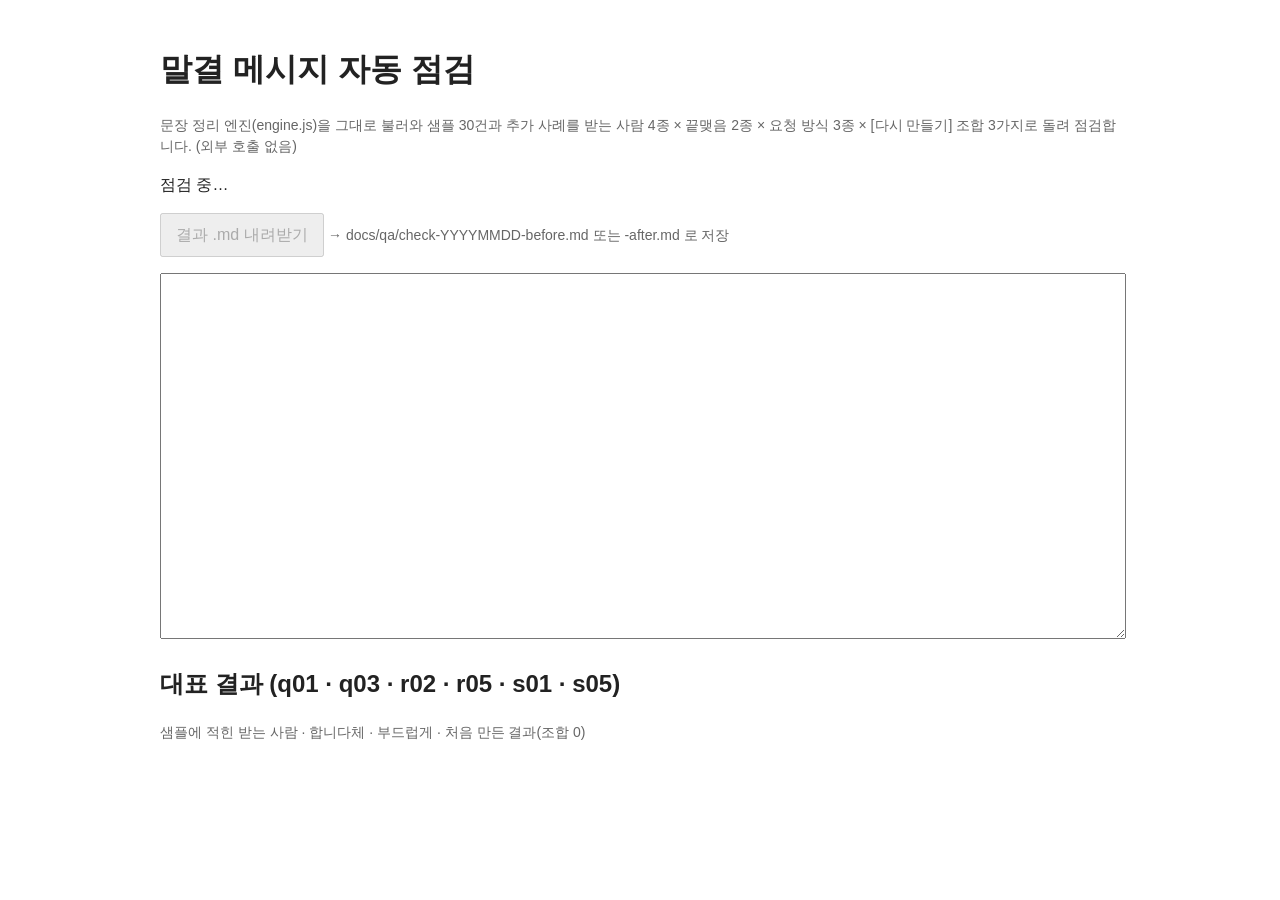
<file: scripts/qa.html>
<!DOCTYPE html>
<html lang="ko">
<head>
  <meta charset="UTF-8">
  <meta name="viewport" content="width=device-width, initial-scale=1.0">
  <meta name="robots" content="noindex">
  <title>말결 메시지 자동 점검</title>
  <style>
    body { margin: 0 auto; max-width: 960px; padding: 24px 20px; font-family: -apple-system, BlinkMacSystemFont, "Apple SD Gothic Neo", "Malgun Gothic", sans-serif; line-height: 1.5; color: #222; }
    table { border-collapse: collapse; margin: 12px 0; }
    th, td { border: 1px solid #ddd; padding: 6px 10px; text-align: left; }
    td.num { text-align: right; }
    textarea { width: 100%; height: 360px; font: 13px/1.5 ui-monospace, Consolas, monospace; }
    button { padding: 8px 14px; font: inherit; cursor: pointer; }
    .muted { color: #666; font-size: 14px; }
    #showcase table { width: 100%; font-size: 14px; }
    #showcase td { vertical-align: top; white-space: pre-wrap; }
    .ok { color: #1a7f37; }
    .bad { color: #c62828; }
  </style>
</head>
<body>
  <!-- 내부 점검용 페이지 (앱 화면 아님). 로컬 서버로 열어야 한다: README '메시지 자동 점검' -->
  <h1>말결 메시지 자동 점검</h1>
  <p class="muted">문장 정리 엔진(engine.js)을 그대로 불러와 샘플 30건과 추가 사례를 받는 사람 4종 × 끝맺음 2종 × 요청 방식 3종 × [다시 만들기] 조합 3가지로 돌려 점검합니다. (외부 호출 없음)</p>
  <p id="status">점검 중…</p>
  <div id="summary"></div>
  <p>
    <button type="button" id="download" disabled>결과 .md 내려받기</button>
    <span class="muted">→ docs/qa/check-YYYYMMDD-before.md 또는 -after.md 로 저장</span>
  </p>
  <textarea id="markdown" readonly aria-label="점검 결과 마크다운"></textarea>

  <!-- 대표 결과: 시연·발표에 쓰는 샘플 6건의 실제 문장 (샘플에 적힌 받는 사람 · 합니다체 · 부드럽게) -->
  <section id="showcase">
    <h2>대표 결과 (q01 · q03 · r02 · r05 · s01 · s05)</h2>
    <p class="muted">샘플에 적힌 받는 사람 · 합니다체 · 부드럽게 · 처음 만든 결과(조합 0)</p>
    <div id="showcase-table"></div>
  </section>

  <script>
    // engine.js는 앱에서 main.js가 넣어 주는 DATA(cards.json)·SAMPLE_DATA를 참고한다. 점검에서는 여기서 넣는다.
    let DATA = null;
    let SAMPLE_DATA = null;
  </script>
  <script src="../content.js"></script>
  <script src="../engine.js"></script>
  <script src="check-messages.js"></script>
  <script>
    (async () => {
      const status = document.getElementById("status");
      try {
        const [cards, SAMPLES] = await Promise.all([
          fetch("../data/cards.json", { cache: "no-cache" }).then((r) => r.json()),
          fetch("../data/malgyeol_sample_data.json", { cache: "no-cache" }).then((r) => r.json()),
        ]);
        DATA = cards;
        SAMPLE_DATA = SAMPLES;
        const data = await runAll(cards, SAMPLES, generateMessages);
        const s = summarize(data);
        const date = new Date().toISOString().slice(0, 10);
        const md = toMarkdown(data, { title: `말결 메시지 자동 점검 (${date})`, date });
        // 문체 점검 (메시지 한 통 = 문체 하나)
        const tone = await runToneCheck(cards, SAMPLES, generateMessages);
        const toneMd = toneMarkdown(tone, { title: `말결 문체 점검 (${date})`, date });
        const unknownCount = Object.values(tone.unknown).reduce((a, u) => a + u.count, 0);

        document.getElementById("summary").innerHTML =
          "<table><tr><th>항목</th><th>문제 수</th><th>문제 난 메시지 수</th></tr>" +
          s.rows.map((r) => `<tr><td>${r.name}</td><td class="num">${r.count}</td><td class="num">${r.messages}</td></tr>`).join("") +
          `</table><p class="muted">메시지 ${s.messages}개 점검 · 탭 3종의 수정 이유가 모두 같은 생성: ${s.sameReasons}/${s.runs}회</p>` +
          `<h2>문체 점검</h2><p>문체 혼합 메시지 <strong>${tone.mixed.length}</strong> / ${tone.messages} · 변환 못 한 끝맺음 ${unknownCount}문장 · 수정 이유 해요체 아님 ${tone.reasonIssues.length}</p>`;
        document.getElementById("markdown").value = `${md}\n\n---\n\n${toneMd}`;
        status.textContent = "점검 완료";
        window.QA_RESULT = { summary: s, markdown: md, data, tone, toneMarkdown: toneMd };
        await renderShowcase(cards, SAMPLES);

        const download = document.getElementById("download");
        download.disabled = false;
        download.addEventListener("click", () => {
          const a = document.createElement("a");
          a.href = URL.createObjectURL(new Blob([md], { type: "text/markdown" }));
          a.download = `check-${date.replace(/-/g, "")}.md`;
          a.click();
        });
      } catch (error) {
        status.textContent = "점검을 실행하지 못했어요. 로컬 서버로 열었는지 확인해 주세요. (" + error.message + ")";
        console.error(error);
      }
    })();

    // ---------- 대표 결과 ----------
    const SHOWCASE_IDS = ["q01", "q03", "r02", "r05", "s01", "s05"];
    const SHOWCASE_PROFILE = { sentenceLength: "normal", requestStyle: "soft", ending: "hamnida", avoidPhrases: "", preferredExamples: [] };
    const escapeHtml = (s) => String(s).replace(/[&<>"]/g, (c) => ({ "&": "&amp;", "<": "&lt;", ">": "&gt;", '"': "&quot;" })[c]);
    async function renderShowcase(cards, SAMPLES) {
      const partnerByLabel = Object.fromEntries(cards.partners.map((x) => [x.label, x]));
      const rows = [];
      for (const id of SHOWCASE_IDS) {
        const s = SAMPLES.samples.find((x) => x.id === id);
        const card = cards.cards.find((x) => x.id === s.cardId);
        const fields = Object.fromEntries(card.fields.map((f) => [f.key, s.fields[f.key] || null]));
        const out = await generateMessages({ card, fields, recipient: partnerByLabel[s.partner], profile: SHOWCASE_PROFILE, preferred: [] });
        out.variants.forEach((v) => rows.push({ id, card: card.name, partner: s.partner, tab: TAB_LABEL[v.type], text: v.text, reasons: v.reasons }));
      }
      document.getElementById("showcase-table").innerHTML =
        "<table><tr><th>샘플</th><th>탭</th><th>문장</th><th>수정 이유</th></tr>" +
        rows
          .map((r) => `<tr><td>${r.id}<br><span class="muted">${escapeHtml(r.card)} · ${escapeHtml(r.partner)}</span></td><td>${r.tab}</td><td>${escapeHtml(r.text)}</td><td>${escapeHtml(r.reasons.join("\n"))}</td></tr>`)
          .join("") +
        "</table>";
      window.QA_SHOWCASE = rows;
    }
  </script>
</body>
</html>
</file>
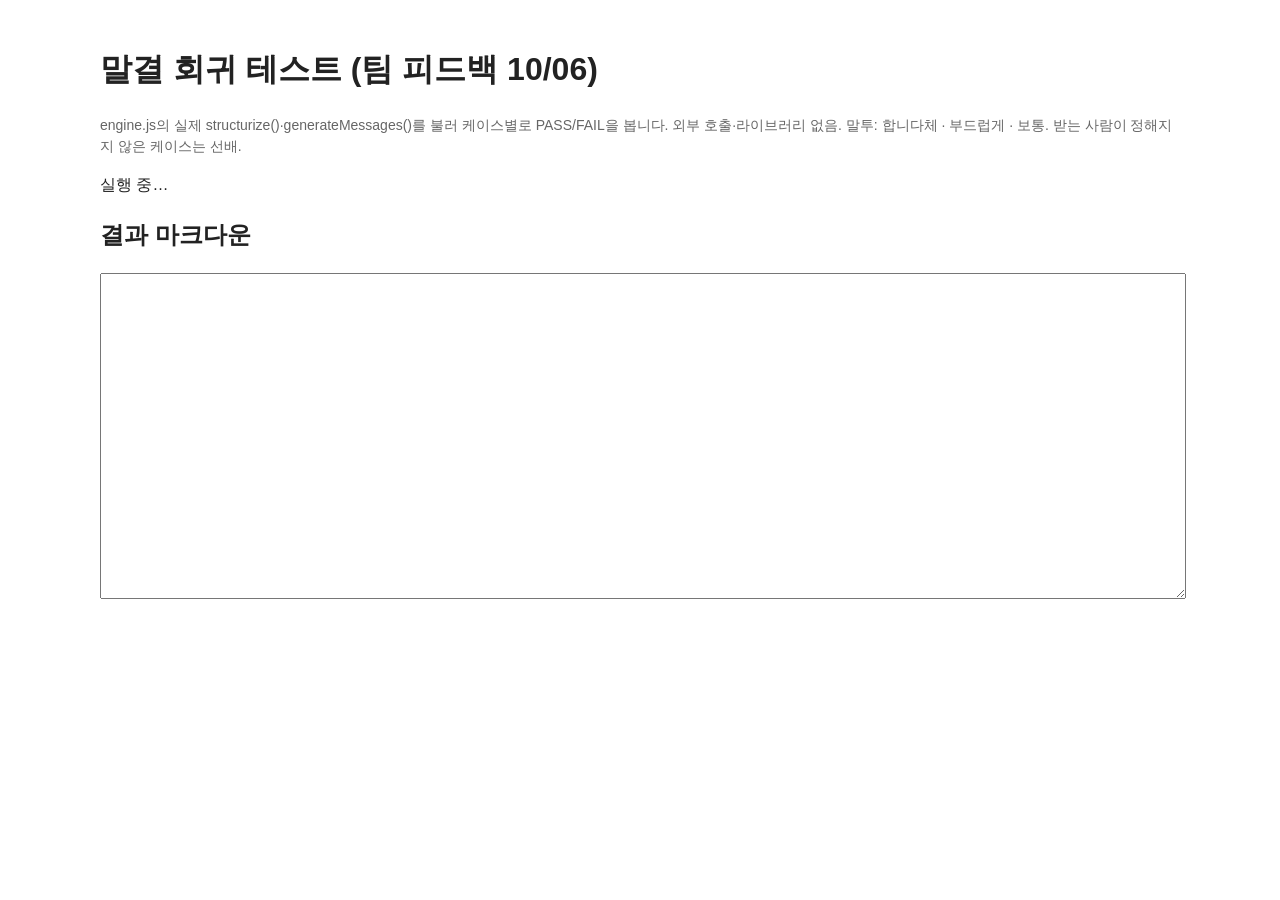
<file: scripts/regression.html>
<!DOCTYPE html>
<html lang="ko">
<head>
  <meta charset="UTF-8">
  <meta name="viewport" content="width=device-width, initial-scale=1.0">
  <meta name="robots" content="noindex">
  <title>말결 회귀 테스트</title>
  <style>
    body { margin: 0 auto; max-width: 1080px; padding: 24px 20px; font-family: -apple-system, BlinkMacSystemFont, "Apple SD Gothic Neo", "Malgun Gothic", sans-serif; line-height: 1.5; color: #222; }
    table { border-collapse: collapse; margin: 12px 0; width: 100%; font-size: 14px; }
    th, td { border: 1px solid #ddd; padding: 6px 10px; text-align: left; vertical-align: top; }
    td.pre { white-space: pre-wrap; }
    .pass { color: #1a7f37; font-weight: 700; }
    .fail { color: #c62828; font-weight: 700; }
    .muted { color: #666; font-size: 14px; }
    textarea { width: 100%; height: 320px; font: 13px/1.5 ui-monospace, Consolas, monospace; }
  </style>
</head>
<body>
  <!-- 내부 점검용 페이지 (앱 화면 아님). 로컬 서버로 연다: py -m http.server 8000 → http://localhost:8000/scripts/regression.html -->
  <h1>말결 회귀 테스트 (팀 피드백 10/06)</h1>
  <p class="muted">engine.js의 실제 structurize()·generateMessages()를 불러 케이스별로 PASS/FAIL을 봅니다. 외부 호출·라이브러리 없음.
    말투: 합니다체 · 부드럽게 · 보통. 받는 사람이 정해지지 않은 케이스는 선배.</p>
  <p id="status">실행 중…</p>
  <div id="summary"></div>
  <div id="detail"></div>
  <h2>결과 마크다운</h2>
  <textarea id="markdown" readonly aria-label="회귀 테스트 결과 마크다운"></textarea>

  <script>
    // engine.js는 앱에서 main.js가 넣어 주는 DATA(cards.json)·SAMPLE_DATA를 참고한다. 여기서 넣는다.
    let DATA = null;
    let SAMPLE_DATA = null;
  </script>
  <script src="../content.js"></script>
  <script src="../engine.js"></script>
  <script>
    // ---------- 공통 검사 ----------
    // ② 비문: 메시지(탭 3종 모두)에 아래 글자가 있으면 FAIL
    const BROKEN = ["서입니다", "고입니다", "는데입니다", ".을", "요를"];
    // ① 입력 유실: 입력의 내용 낱말이 어느 칸에도 없으면 FAIL
    //    받는 사람에게 묻고 싶다는 말 자체("선배한테 물어보고 싶어요")와 말끝은 내용으로 보지 않는다.
    const META_WORDS = /^(?:선배|인차지|동기|담당자|클라이언트|팀장)(?:님)?(?:한테|에게|께)?$|^(?:물어보고|여쭤보고|여쭤볼|싶어요|싶습니다|궁금해요|궁금합니다|모르겠어요|모르겠습니다|고민돼요|있어요|해요|합니다)$/;
    const ENDINGS = /(?:는데|은데|인데|지만|해서|어서|아서|와서|나서|했고|었고|았고|났고|하고|이고|에서|으로|까지|부터|이랑|에게|한테|이요|어요|아요|해요|이|가|을|를|은|는|에|의|도|로|와|과|만|요)$/;
    const noSpace = (s) => String(s || "").replace(/\s+/g, "");
    function lostWords(input, fields) {
      const all = noSpace(Object.values(fields).filter(Boolean).join(" "));
      return String(input)
        .replace(/[.,?!]/g, " ")
        .split(/\s+/)
        .filter((w) => w && !META_WORDS.test(w))
        // 부정어 '안'·'못'은 "안 맞는데" → "맞지 않음"처럼 모양이 바뀌므로, 칸에 부정 표현이 있으면 남아 있는 것으로 본다
        .filter((w) => !(/^(?:안|못)$/.test(w) && /않|안|못|없/.test(all)))
        .filter((w) => {
          let stem = w;
          for (let i = 0; i < 2 && ENDINGS.test(stem) && stem.replace(ENDINGS, "").length >= 1; i += 1) stem = stem.replace(ENDINGS, "");
          // 엔진이 연결어미를 메모체로 바꾼 모양도 같은 낱말로 본다 ("안 와서" → "안 옴", "어려워서" → "어려움")
          const memo = clauseValue(`_ ${w}`).replace(/^_ /, "");
          return stem.length >= 1 && !all.includes(stem.slice(0, 2)) && !(memo !== w && all.includes(memo.slice(0, 2)));
        });
    }

    const PROFILE = { sentenceLength: "normal", requestStyle: "soft", ending: "hamnida", avoidPhrases: "", preferredExamples: [] };
    const partner = (label) => DATA.partners.find((p) => p.label === label);
    const cardOf = (id) => DATA.cards.find((c) => c.id === id);
    const fullFields = (card, values) => Object.fromEntries(card.fields.map((f) => [f.key, values[f.key] || null]));
    const bodyOf = (text) => text.split("\n").slice(1).join("\n"); // 인사 줄(첫 줄) 제외
    const textsOf = (out) => out.variants.map((v) => v.text);
    const mineOf = (out) => out.variants.find((v) => v.type === "mine").text;

    // 검사 하나: { name, expect, actual, pass }
    const check = (name, expect, actual, pass) => ({ name, expect, actual: String(actual), pass: Boolean(pass) });
    const has = (v, s) => String(v || "").includes(s);
    function brokenCheck(out, label) {
      const hits = [];
      out.variants.forEach((v) => BROKEN.forEach((b) => v.text.includes(b) && hits.push(`${v.type}: "${b}"`)));
      return check(`② 비문${label ? ` (${label})` : ""}`, `${BROKEN.map((b) => `'${b}'`).join("·")} 없음`, hits.length ? hits.join(", ") : "없음", !hits.length);
    }
    function lostCheck(input, fields) {
      const lost = lostWords(input, fields);
      return check("① 입력 유실", "입력의 내용 낱말이 모두 어느 칸엔가 있음", lost.length ? `빠진 낱말: ${lost.join(", ")}` : "빠진 낱말 없음", !lost.length);
    }
    const showFields = (fields) =>
      Object.entries(fields)
        .filter(([, v]) => v)
        .map(([k, v]) => `${k}=${v}`)
        .join(" / ") || "(모두 빈칸)";

    // 구조화 → 메시지(받는 사람 label) 한 번에
    async function structureAndGenerate(cardId, input, label) {
      const card = cardOf(cardId);
      const s = await structurize(card, input);
      const out = await generateMessages({ card, fields: s.fields, recipient: partner(label || "선배"), profile: PROFILE, preferred: [] });
      return { card, s, out };
    }

    // 질문 준비실 기본 칸 (5·10번처럼 칸 하나만 정해진 케이스에서 나머지 칸을 채우는 고정 예시)
    const Q_BASE = {
      situation: "전기 감가상각 방법 검토 중임",
      tried: "전기 조서와 당기 계산을 비교해 봄",
      blocker: "정률법 적용 근거를 찾지 못함",
      judgment: "현재 방법을 유지해도 될 것 같음",
      ask: "이대로 진행해도 될까요?",
    };

    // ---------- 케이스 ----------
    const CASES = [
      {
        id: 1, who: "박신화", title: "status | 재고 실사는 끝났고 차이 조정 중인데 두 건이 원인을 못 찾았어요",
        run: async () => {
          const input = "재고 실사는 끝났고 차이 조정 중인데 두 건이 원인을 못 찾았어요";
          const { s, out } = await structureAndGenerate("status", input);
          return {
            fields: showFields(s.fields), message: mineOf(out),
            checks: [
              check("done", "'재고 실사' 포함", s.fields.done, has(s.fields.done, "재고 실사")),
              check("inProgress", "'차이 조정' 포함", s.fields.inProgress, has(s.fields.inProgress, "차이 조정")),
              check("blocker", "'두 건' 포함", s.fields.blocker, has(s.fields.blocker, "두 건")),
              lostCheck(input, s.fields), brokenCheck(out),
            ],
          };
        },
      },
      {
        id: 2, who: "박신화", title: "request | 오늘 중으로 끝내기 어려워서 내일 오전 10시까지로 미뤄도 될지 인차지님께 여쭤보고 싶어요",
        run: async () => {
          const input = "오늘 중으로 끝내기 어려워서 내일 오전 10시까지로 미뤄도 될지 인차지님께 여쭤보고 싶어요";
          const { s, out } = await structureAndGenerate("request", input, "인차지");
          return {
            fields: showFields(s.fields), message: mineOf(out),
            checks: [
              check("deadline", "= '내일 오전 10시까지'", s.fields.deadline, s.fields.deadline === "내일 오전 10시까지"),
              check("request", "'미뤄도 될지' 포함", s.fields.request, has(s.fields.request, "미뤄도 될지")),
              check("reason", "'어려' 포함", s.fields.reason, has(s.fields.reason, "어려")),
              lostCheck(input, s.fields), brokenCheck(out),
            ],
          };
        },
      },
      {
        id: 3, who: "박신화", title: "request | 법인카드 내역 엑셀로 금요일까지 받아야 해요",
        run: async () => {
          const input = "법인카드 내역 엑셀로 금요일까지 받아야 해요";
          const { s, out } = await structureAndGenerate("request", input);
          return {
            fields: showFields(s.fields), message: mineOf(out),
            checks: [
              check("request", "'법인카드 내역' 포함", s.fields.request, has(s.fields.request, "법인카드 내역")),
              check("deadline", "= '금요일까지'", s.fields.deadline, s.fields.deadline === "금요일까지"),
              lostCheck(input, s.fields), brokenCheck(out),
            ],
          };
        },
      },
      {
        id: 4, who: "박신화", title: "question | 매출채권 조회서 회신이 안 와서 대체적 절차로 넘어가도 되는지 궁금해요",
        run: async () => {
          const input = "매출채권 조회서 회신이 안 와서 대체적 절차로 넘어가도 되는지 궁금해요";
          const { s, out } = await structureAndGenerate("question", input, "선배");
          const hit = textsOf(out).some((t) => t.includes("와서입니다"));
          return {
            fields: showFields(s.fields), message: mineOf(out),
            checks: [check("메시지(선배)", "'와서입니다' 없음", hit ? "있음" : "없음", !hit), lostCheck(input, s.fields), brokenCheck(out)],
          };
        },
      },
      {
        id: 5, who: "박신화", title: "question | 내 판단 'A가 전기와 일관됨' (다른 칸은 고정 예시)",
        run: async () => {
          const card = cardOf("question");
          const fields = fullFields(card, { ...Q_BASE, judgment: "A가 전기와 일관됨" });
          const out = await generateMessages({ card, fields, recipient: partner("선배"), profile: PROFILE, preferred: [] });
          const bad = textsOf(out).some((t) => t.includes("일관됐"));
          const mine = mineOf(out);
          return {
            fields: showFields(fields), message: mine,
            checks: [
              check("메시지(탭 3종)", "'일관됐' 없음", bad ? "있음" : "없음", !bad),
              check("메시지(내 말투안)", "'일관된다고' 있음", has(mine, "일관된다고") ? "있음" : "없음", has(mine, "일관된다고")),
              brokenCheck(out),
            ],
          };
        },
      },
      {
        id: 6, who: "박신화", title: "question | 재고평가충당금 계산이 안 맞는데 선배한테 물어보고 싶어요 (시연 입력)",
        run: async () => {
          const input = "재고평가충당금 계산이 안 맞는데 선배한테 물어보고 싶어요";
          const { s, out } = await structureAndGenerate("question", input);
          return {
            fields: showFields(s.fields), message: mineOf(out),
            checks: [check("blocker", "비어 있음 (지어낸 값 없음)", s.fields.blocker || "(빈칸)", !s.fields.blocker), lostCheck(input, s.fields), brokenCheck(out)],
          };
        },
      },
      {
        id: 7, who: "박신화", title: "question | 리스 회계처리 모르겠어요",
        run: async () => {
          const input = "리스 회계처리 모르겠어요";
          const { s, out } = await structureAndGenerate("question", input);
          return {
            fields: showFields(s.fields), message: mineOf(out),
            checks: [
              check("blocker", "내용이 들어감", s.fields.blocker || "(빈칸)", Boolean(s.fields.blocker)),
              check("situation", "비어 있음", s.fields.situation || "(빈칸)", !s.fields.situation),
              lostCheck(input, s.fields), brokenCheck(out),
            ],
          };
        },
      },
      {
        id: 8, who: "박신화", title: "탭 차이 | 샘플 q01·r01·s01 ('내 말투안' vs '더 부드럽게' 본문)",
        run: async () => {
          const checks = [];
          const messages = [];
          for (const id of ["q01", "r01", "s01"]) {
            const sample = SAMPLE_DATA.samples.find((x) => x.id === id);
            const card = cardOf(sample.cardId);
            const out = await generateMessages({ card, fields: fullFields(card, sample.fields), recipient: partner(sample.partner), profile: PROFILE, preferred: [] });
            const mine = bodyOf(out.variants.find((v) => v.type === "mine").text);
            const soft = bodyOf(out.variants.find((v) => v.type === "soft").text);
            checks.push(check(`${id} 본문`, "'내 말투안'과 '더 부드럽게' 본문이 다름", mine === soft ? "같음" : "다름", mine !== soft));
            checks.push(brokenCheck(out, id));
            messages.push(`[${id} 더 부드럽게] ${out.variants.find((v) => v.type === "soft").text}`);
          }
          return { fields: "샘플 칸 그대로", message: messages.join("\n\n"), checks };
        },
      },
      {
        id: 9, who: "유영채", title: "question · 인차지 | 선택지가 줄바꿈 두 줄 · '맞출려면' · '회신 되지' · '진입.'",
        run: async () => {
          const card = cardOf("question");
          const options = "회신에 대해 다시 한번 요청\n3건에 대해 대체적 절차로 진입.";
          const fields = fullFields(card, {
            situation: "매출채권 조회서의 회신이 오지 않습니다",
            tried: "매출채권 조회서를 40건 발송했고 그 중 37건에 대해 회신을 받았습니다.",
            blocker: "3건이 회신 되지 않았습니다",
            options,
            judgment: "기한을 맞출려면 대체적 절차로 진입해야 할 것 같습니다.",
            ask: "대체적 절차로 넘어가야 할까요?",
          });
          const out = await generateMessages({ card, fields, recipient: partner("인차지"), profile: PROFILE, preferred: [] });
          const texts = textsOf(out);
          const mine = mineOf(out);
          const rawOption = texts.some((t) => t.includes(options) || t.includes("요청\n3건"));
          const oneSentence = (has(mine, "①") && has(mine, "②")) || /와 .+ 중/.test(mine) || /과 .+ 중/.test(mine);
          const midJinip = texts.some((t) => /진입\.(?:[^\s]|\s*(?:입니다|이에요|이야|중|와|과))/.test(t));
          const yesNo = (b) => (b ? "있음" : "없음");
          return {
            fields: showFields(fields).replace(/\n/g, "⏎"), message: mine,
            checks: [
              check("선택지 원문", "줄바꿈으로 붙은 선택지 원문 없음 (탭 3종)", yesNo(rawOption), !rawOption),
              check("선택지 정리", "한 문장 안에 '①'·'②' 또는 '~와 ~ 중' (내 말투안)", oneSentence ? "정리됨" : "정리 안 됨", oneSentence),
              check("맞춤법", "'맞출려면' 없음 (탭 3종)", yesNo(texts.some((t) => t.includes("맞출려면"))), !texts.some((t) => t.includes("맞출려면"))),
              check("맞춤법", "'맞추려면' 있음 (내 말투안)", yesNo(has(mine, "맞추려면")), has(mine, "맞추려면")),
              check("띄어쓰기", "'회신 되지' 없음 (탭 3종)", yesNo(texts.some((t) => t.includes("회신 되지"))), !texts.some((t) => t.includes("회신 되지"))),
              check("띄어쓰기", "'회신되지' 있음 (내 말투안)", yesNo(has(mine, "회신되지")), has(mine, "회신되지")),
              check("문장부호", "문장 중간의 '진입.' 없음 (탭 3종)", yesNo(midJinip), !midJinip),
              brokenCheck(out),
            ],
          };
        },
      },
      {
        id: 10, who: "유영채", title: "question · 인차지/선배/클라이언트(+동기) | 막힌 지점 '일정이 너무 빡세서 기한을 못 맞출 것 같아요'",
        run: async () => {
          const card = cardOf("question");
          const fields = fullFields(card, { ...Q_BASE, blocker: "일정이 너무 빡세서 기한을 못 맞출 것 같아요" });
          const checks = [];
          const messages = [];
          for (const label of ["인차지", "선배", "클라이언트", "동기"]) {
            const out = await generateMessages({ card, fields, recipient: partner(label), profile: PROFILE, preferred: [] });
            const hit = textsOf(out).some((t) => t.includes("빡세"));
            if (label === "동기") {
              checks.push(check("동기 메시지", "'빡세' 허용 (검사 안 함)", hit ? "있음" : "없음", true));
            } else {
              checks.push(check(`${label} 메시지`, "'빡세' 없음 (탭 3종)", hit ? "있음" : "없음", !hit));
              const reasons = out.variants.flatMap((v) => v.reasons || []).join(" / ");
              checks.push(check(`${label} 수정 이유`, "바꾼 표현('빡세')이 언급됨", reasons, reasons.includes("빡세")));
            }
            checks.push(brokenCheck(out, label));
            messages.push(`[${label}] ${mineOf(out)}`);
          }
          return { fields: showFields(fields), message: messages.join("\n\n"), checks };
        },
      },
    ];

    // ---------- 실행 · 표 ----------
    const escapeHtml = (s) => String(s).replace(/[&<>"]/g, (c) => ({ "&": "&amp;", "<": "&lt;", ">": "&gt;", '"': "&quot;" })[c]);
    const mdCell = (s) => String(s).replace(/\|/g, "\\|").replace(/\n/g, "⏎");

    (async () => {
      const status = document.getElementById("status");
      try {
        [DATA, SAMPLE_DATA] = await Promise.all([
          fetch("../data/cards.json", { cache: "no-cache" }).then((r) => r.json()),
          fetch("../data/malgyeol_sample_data.json", { cache: "no-cache" }).then((r) => r.json()),
        ]);
        const results = [];
        for (const c of CASES) {
          let r;
          try {
            r = await c.run();
          } catch (error) {
            r = { fields: "", message: "", checks: [check("실행", "오류 없이 실행", error.message, false)] };
          }
          results.push({ ...c, ...r, pass: r.checks.every((x) => x.pass) });
        }
        const passCount = results.filter((r) => r.pass).length;

        document.getElementById("summary").innerHTML =
          `<p><strong>케이스 ${passCount} / ${results.length} PASS</strong></p>` +
          "<table><tr><th>#</th><th>제보</th><th>케이스</th><th>결과</th><th>실패한 검사</th></tr>" +
          results
            .map((r) => `<tr><td>${r.id}</td><td>${r.who}</td><td>${escapeHtml(r.title)}</td><td class="${r.pass ? "pass" : "fail"}">${r.pass ? "PASS" : "FAIL"}</td><td>${escapeHtml(r.checks.filter((x) => !x.pass).map((x) => `${x.name}: ${x.expect}`).join(" · ") || "-")}</td></tr>`)
            .join("") +
          "</table>";
        document.getElementById("detail").innerHTML = results
          .map(
            (r) =>
              `<h3>${r.id}. ${escapeHtml(r.title)} — <span class="${r.pass ? "pass" : "fail"}">${r.pass ? "PASS" : "FAIL"}</span></h3>` +
              `<p class="muted">칸: ${escapeHtml(r.fields)}</p>` +
              "<table><tr><th>검사</th><th>기대</th><th>실제</th><th>결과</th></tr>" +
              r.checks.map((x) => `<tr><td>${escapeHtml(x.name)}</td><td>${escapeHtml(x.expect)}</td><td class="pre">${escapeHtml(x.actual)}</td><td class="${x.pass ? "pass" : "fail"}">${x.pass ? "PASS" : "FAIL"}</td></tr>`).join("") +
              `</table><p class="muted">메시지(내 말투안):</p><table><tr><td class="pre">${escapeHtml(r.message)}</td></tr></table>`,
          )
          .join("");

        const now = new Date();
        const date = `${now.getFullYear()}-${String(now.getMonth() + 1).padStart(2, "0")}-${String(now.getDate()).padStart(2, "0")}`; // 내 PC 날짜 기준
        const md = [`# 말결 회귀 테스트 (${date})`, "", `- 방법: \`scripts/regression.html\`(브라우저)에서 \`engine.js\`의 structurize()·generateMessages()를 그대로 실행`, `- 말투: 합니다체 · 부드럽게 · 보통 · 받는 사람이 정해지지 않은 케이스는 선배`, `- 공통 검사: ① 입력 유실(입력의 내용 낱말이 어느 칸에도 없음 · 구조화 케이스만) ② 비문(${BROKEN.map((b) => `'${b}'`).join("·")} · 탭 3종)`, "", `## 요약: 케이스 ${passCount} / ${results.length} PASS`, "", "| # | 제보 | 케이스 | 결과 | 실패한 검사 |", "|---|---|---|---|---|"];
        results.forEach((r) => md.push(`| ${r.id} | ${r.who} | ${mdCell(r.title)} | ${r.pass ? "PASS" : "**FAIL**"} | ${mdCell(r.checks.filter((x) => !x.pass).map((x) => `${x.name}: ${x.expect}`).join(" · ") || "-")} |`));
        md.push("", "## 케이스별 상세", "");
        results.forEach((r) => {
          md.push(`### ${r.id}. ${r.title} — ${r.pass ? "PASS" : "FAIL"}`, "", `- 칸: ${r.fields}`, "", "| 검사 | 기대 | 실제 | 결과 |", "|---|---|---|---|");
          r.checks.forEach((x) => md.push(`| ${mdCell(x.name)} | ${mdCell(x.expect)} | ${mdCell(x.actual)} | ${x.pass ? "PASS" : "FAIL"} |`));
          md.push("", "```", r.message, "```", "");
        });
        document.getElementById("markdown").value = md.join("\n");
        status.textContent = `완료 · 케이스 ${passCount} / ${results.length} PASS`;
        window.REGRESSION = { results, passCount, markdown: md.join("\n") };
      } catch (error) {
        status.textContent = "실행하지 못했어요. 로컬 서버로 열었는지 확인해 주세요. (" + error.message + ")";
        console.error(error);
      }
    })();
  </script>
</body>
</html>
</file>
